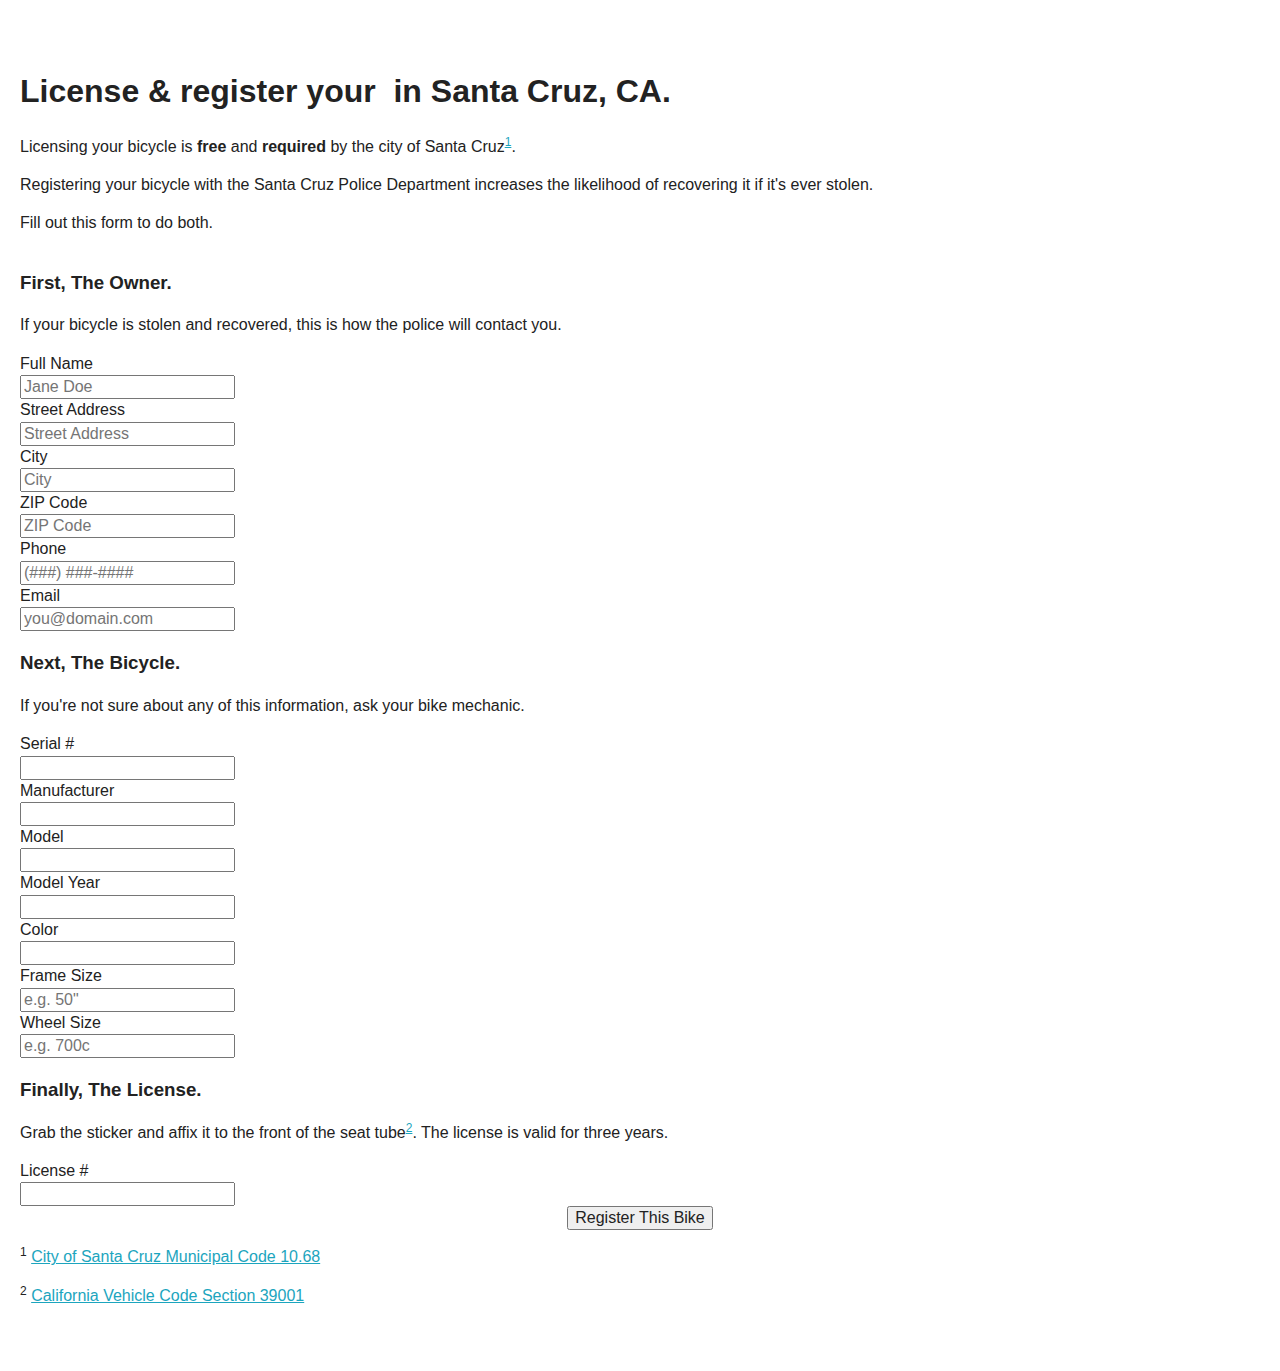
<file: index.html>
<!DOCTYPE html>
<html lang="en">
  <head>
    <meta charset="utf-8">
    <title>License & Register Your Bicycle</title>
    <meta name="viewport" content="width=device-width, initial-scale=1.0">
    
    <meta name="description" content="License and register your bicycle with the city of Santa Cruz.">
    <meta name="author" content="City of Santa Cruz, CA">
    
    <link href="assets/css/style.css" rel="stylesheet">
    
    <!-- HTML5 shim, for IE6-8 support of HTML5 elements -->
    <!--[if lt IE 9]>
      <script src="//html5shim.googlecode.com/svn/trunk/html5.js"></script>
    <![endif]-->
    
    <!-- Icons -->
    <link rel="shortcut icon" href="assets/images/favicon.ico">
    <link rel="apple-touch-icon" href="assets/images/apple-touch-icon.png">
    <link rel="apple-touch-icon" sizes="72x72" href="assets/images/apple-touch-icon-72x72.png">
    <link rel="apple-touch-icon" sizes="114x114" href="assets/images/apple-touch-icon-114x114.png">
  </head>

  <body>
    <div style="padding:3em 20px;">

      <header id="masthead">
        <h1>
          License &amp; register your 
          <span class="ir bicycle">bicycle</span>
          <span class="location">
            in
            <span class="city">Santa Cruz, CA</span>.
          </span>
        </h1>
      </header>
      
      <div id="explanation">
        <p>
          Licensing your bicycle is <strong>free</strong> and <strong>required</strong> by the city of Santa Cruz<sup><a href="#footnote-1">1</a></sup>.
        </p>
        <p>
          Registering your bicycle with the Santa Cruz Police Department increases the likelihood of recovering it if it's ever stolen.
        </p>
        <p>
          Fill out this form to do both.
        </p>
      </div>
      
      <form id="registration" method="post" action="">
        
        <fieldset>
          <h3>First, The Owner.</h3>
          <p>If your bicycle is stolen and recovered, this is how the police will contact you.</p>
          <div class="control-group">
            <label class="control-label" for="owner-name">Full Name</label>
            <div class="controls">
              <input type="text" id="owner" placeholder="Jane Doe">
            </div><!-- /.controls -->
          </div><!-- /.control-group -->
          <div class="control-group">
            <label class="control-label" for="owner-street">Street Address</label>
            <div class="controls">
              <input type="text" id="owner-street" placeholder="Street Address">
            </div><!-- /.controls -->
          </div><!-- /.control-group -->
          <div class="control-group">
            <label class="control-label" for="owner-city">City</label>
            <div class="controls">
              <input type="text" id="owner-city" placeholder="City">
            </div><!-- /.controls -->
          </div><!-- /.control-group -->
          <div class="control-group">
            <label class="control-label" for="owner-street">ZIP Code</label>
            <div class="controls">
              <input type="text" id="owner-zip" placeholder="ZIP Code">
            </div><!-- /.controls -->
          </div><!-- /.control-group -->
          <div class="control-group">
            <label class="control-label" for="owner-phone">Phone</label>
            <div class="controls">
              <input type="text" id="owner-phone" placeholder="(###) ###-####">
            </div><!-- /.controls -->
          </div><!-- /.control-group -->
          <div class="control-group">
            <label class="control-label" for="owner-phone">Email</label>
            <div class="controls">
              <input type="text" id="owner-phone" placeholder="you@domain.com">
            </div><!-- /.controls -->
          </div><!-- /.control-group -->
        </fieldset>
        
        <fieldset>
          <h3>Next, The Bicycle.</h3>
          <p>If you're not sure about any of this information, ask your bike mechanic.</p>
          <div class="control-group" class="required">
            <label class="control-label" for="bike-serial">Serial #</label>
            <div class="controls">
              <input type="text" id="serial">
            </div><!-- /.controls -->
          </div><!-- /.control-group -->
          <div class="control-group" class="required">
            <label class="control-label" for="bike-manufacturer">Manufacturer</label>
            <div class="controls">
              <input type="text" id="manufacturer" placeholder="">
            </div><!-- /.controls -->
          </div><!-- /.control-group -->
          <div class="control-group" class="required">
            <label class="control-label" for="bike-model">Model</label>
            <div class="controls">
              <input type="text" id="model" placeholder="">
            </div><!-- /.controls -->
          </div><!-- /.control-group -->
          <div class="control-group">
            <label class="control-label" for="bike-year">Model Year</label>
            <div class="controls">
              <input type="text" id="year" placeholder="">
            </div><!-- /.controls -->
          </div><!-- /.control-group -->
          <div class="control-group">
            <label class="control-label" for="bike-color">Color</label>
            <div class="controls">
              <input type="text" id="color" placeholder="">
            </div><!-- /.controls -->
          </div><!-- /.control-group -->
          <div class="control-group" class="required">
            <label class="control-label" for="bike-framesize">Frame Size</label>
            <div class="controls">
              <input type="text" id="bike-framesize" placeholder='e.g. 50"'>
            </div><!-- /.controls -->
          </div><!-- /.control-group -->
          <div class="control-group" class="required">
            <label class="control-label" for="bike-wheelsize">Wheel Size</label>
            <div class="controls">
              <input type="text" id="bike-wheelsize" placeholder='e.g. 700c'>
            </div><!-- /.controls -->
          </div><!-- /.control-group -->
<!--      <div class="control-group">
            <label class="control-label" for="bike-photo">Photo</label>
            <div class="controls">
              <input class="input-file" id="bike-photo" type="file" style="width:80px !important;">
            </div><!-- /.controls --
          </div><!-- /.control-group -->
        </fieldset>
        
        <fieldset>
          <h3>Finally, The License.</h3>
          <p>Grab the sticker and affix it to the front of the seat tube<sup><a href="#footnote-2">2</a></sup>. The license is valid for three years.</p>
          <div class="control-group">
            <label class="control-label" for="bike-license">License #</label>
            <div class="controls">
              <input type="text" id="bike-license" placeholder="">
            </div><!-- /.controls -->
          </div><!-- /.control-group -->
        </fieldset>
        
        <div style="text-align:center;"><button type="submit" class="btn btn-primary">Register This Bike</button></div>
        
      </form>
      
      <footer>
        <p><sup id="footnote-1">1</sup> <a href="http://www.codepublishing.com/CA/SantaCruz/?SantaCruz10/SantaCruz1068.html">City of Santa Cruz Municipal Code 10.68</a></p>
        <p><sup id="footnote-2">2</sup> <a href="http://www.dmv.ca.gov/pubs/vctop/d16_7/vc39001.htm">California Vehicle Code Section 39001</a></p>
      </footer>
    
    </div> <!-- /.container -->

    <!-- Google Analytics -->
    <script>
      var _gaq=[['_setAccount','UA-XXXXX-X'],['_trackPageview']];
      (function(d,t){var g=d.createElement(t),s=d.getElementsByTagName(t)[0];
      g.src=('https:'==location.protocol?'//ssl':'//www')+'.google-analytics.com/ga.js';
      s.parentNode.insertBefore(g,s)}(document,'script'));
    </script>

  </body>
</html>
</file>
<file: assets/css/style.css>
/* =============================================================================
   BASE
   ========================================================================== */

/* === HTML5 display definitions ==== */

article,
aside,
details,
figcaption,
figure,
footer,
header,
hgroup,
nav,
section {
  display: block;
}

audio,
canvas,
video {
  display: inline-block;
  *display: inline;
  *zoom: 1;
}

audio:not([controls]) {
  display: none;
}

[hidden] {
  display: none;
}

/* === Base Rules =================== */

html {
  font-size: 100%;
  -webkit-text-size-adjust: 100%;
  -ms-text-size-adjust: 100%;
}

html,
button,
input,
select,
textarea {
  font-family: sans-serif;
  color: #222;
}

body {
  margin: 0;
  font-size: 1em;
  line-height: 1.4;
}

/* === Selections =================== */

::-moz-selection {
  background: #dff6fa;
  color: #fff;
  text-shadow: none;
}

::selection {
  background: #dff6fa;
  color: #fff;
  text-shadow: none;
}

/* === Links ======================== */

a {
  color: #1ca5be;
}

a:visited {
  color: #167f91;
}

a:hover {
  color: #1ca5be;
}

a:focus {
  outline: thin dotted;
}

a:hover,
a:active {
  outline: 0;
}

/* === Typography =================== */

abbr[title] {
  border-bottom: 1px dotted;
}

b,
strong {
  font-weight: bold;
}

blockquote {
  margin: 1em 2.5em;
}

dfn {
  font-style: italic;
}

hr {
  display: block;
  height: 1px;
  border: 0;
  border-top: 1px solid #ccc;
  margin: 1em 0;
  padding: 0;
}

ins {
  background: #ff9;
  color: #000;
  text-decoration: none;
}

mark {
  background: #ff0;
  color: #000;
  font-style: italic;
  font-weight: bold;
}

pre,
code,
kbd,
samp {
  font-family: monospace, serif;
  _font-family: 'courier new', monospace;
  font-size: 1em;
}

pre {
  white-space: pre;
  white-space: pre-wrap;
  word-wrap: break-word;
}

q {
  quotes: none;
}

q:before,
q:after {
  content: "";
  content: none;
}

small {
  font-size: 85%;
}

sub,
sup {
  font-size: 75%;
  line-height: 0;
  position: relative;
  vertical-align: baseline;
}

sup {
  top: -0.5em;
}

sub {
  bottom: -0.25em;
}

/* === Lists ======================== */

ul,
ol {
  margin: 1em 0;
  padding: 0 0 0 2.5em;
}

dd {
  margin: 0 0 0 2.5em;
}

nav ul,
nav ol {
  list-style: none;
  list-style-image: none;
  margin: 0;
  padding: 0;
}

/* === Embedded content ============= */

img {
  border: 0;
  -ms-interpolation-mode: bicubic;
  vertical-align: middle;
}

svg:not(:root) {
  overflow: hidden;
}

/* === Figures ====================== */

figure {
  margin: 0;
}


/* === Forms ======================== */

form {
  margin: 0;
}

fieldset {
  border: 0;
  margin: 0;
  padding: 0;
}

label {
  cursor: pointer;
}

legend {
  border: 0;
  *margin-left: -7px;
  padding: 0;
  white-space: normal;
}

button,
input,
select,
textarea {
  font-size: 100%;
  margin: 0;
  vertical-align: baseline;
  *vertical-align: middle;
}

button,
input {
  line-height: normal;
}

button,
input[type="button"],
input[type="reset"],
input[type="submit"] {
  cursor: pointer;
  -webkit-appearance: button;
  *overflow: visible;
}

button[disabled],
input[disabled] {
  cursor: default;
}

input[type="checkbox"],
input[type="radio"] {
  box-sizing: border-box;
  padding: 0;
  *width: 13px;
  *height: 13px;
}

input[type="search"] {
  -webkit-appearance: textfield;
  -moz-box-sizing: content-box;
  -webkit-box-sizing: content-box;
  box-sizing: content-box;
}

input[type="search"]::-webkit-search-decoration,
input[type="search"]::-webkit-search-cancel-button {
  -webkit-appearance: none;
}

button::-moz-focus-inner,
input::-moz-focus-inner {
  border: 0;
  padding: 0;
}

textarea {
  overflow: auto;
  vertical-align: top;
  resize: vertical;
}

/* Colors for form validity */
input:valid,
textarea:valid {
}

input:invalid,
textarea:invalid {
  background-color: #f0dddd;
}

/* === Tables ======================= */

table {
  border-collapse: collapse;
  border-spacing: 0;
}

td {
  vertical-align: top;
}

/* =============================================================================
   APP-SPECIFIC STYLES
   ========================================================================== */



/* =============================================================================
   LAYOUTS
   ========================================================================== */


/* === 20em (320px) ================= */

@media only screen and (min-width : 20em) {

}

/* === 30em (480px) ================= */

@media only screen and (min-width : 30em) {

}

/* === 37.5em (600px) =============== */

@media only screen and (min-width: 37.5em) {

}

/* === 48em (768px) ================= */

@media only screen and (min-width : 48em) {

}

/* === 56.25em (900px) ============== */

@media only screen and (min-width : 56.25em) {

}

/* === 68.75em (1100px) ============= */

@media only screen and (min-width : 68.75em) {

}

/* === 81.25em (1300px) ============= */

@media only screen and (min-width : 81.25em) {

}

/* =============================================================================
   HELPER CLASSES
   ========================================================================== */

/* For image replacement */
.ir {
  border: 0;
  font: 0/0 a;
  text-shadow: none;
  color: transparent;
  background-color: transparent;
}

/* Hide from both screenreaders and browsers */
.hidden {
  display: none !important;
  visibility: hidden;
}

/* Hide only visually, but have it available for screenreaders */
.visuallyhidden {
  border: 0;
  clip: rect(0 0 0 0);
  height: 1px;
  margin: -1px;
  overflow: hidden;
  padding: 0;
  position: absolute;
  width: 1px;
}

/* Extends the .visuallyhidden class to allow the element to be focusable when navigated to via the keyboard */
.visuallyhidden.focusable:active,
.visuallyhidden.focusable:focus {
  clip: auto;
  height: auto;
  margin: 0;
  overflow: visible;
  position: static;
  width: auto;
}

/* Hide visually and from screenreaders, but maintain layout */
.invisible {
  visibility: hidden;
}

/* Contain floats */
.clearfix:before,
.clearfix:after {
  content: "";
  display: table;
}

.clearfix:after {
  clear: both;
}

.clearfix {
  *zoom: 1;
}

/* =============================================================================
   PRINT STYLES
   ========================================================================== */

@media print {
  
  * {
    background: transparent !important;
    color: black !important;
    box-shadow:none !important;
    text-shadow: none !important;
  }
  
  a,
  a:visited {
    text-decoration: underline;
  }
  
  a[href]:after {
    content: " (" attr(href) ")";
  }
  
  abbr[title]:after {
    content: " (" attr(title) ")";
  }
  
  .ir a:after,
  a[href^="javascript:"]:after,
  a[href^="#"]:after {
    content: "";
  }
  
  pre,
  blockquote {
    border: 1px solid #999;
    page-break-inside: avoid;
  }
  
  thead {
    display: table-header-group;
  }
  
  tr,
  img {
    page-break-inside: avoid;
  }
  
  img {
    max-width: 100% !important;
  }
  
  @page {
    margin: 0.5cm;
  }
  
  p,
  h2,
  h3 {
    orphans: 3;
    widows: 3;
  }
  
  h2,
  h3 {
    page-break-after: avoid;
  }
  
}
</file>
